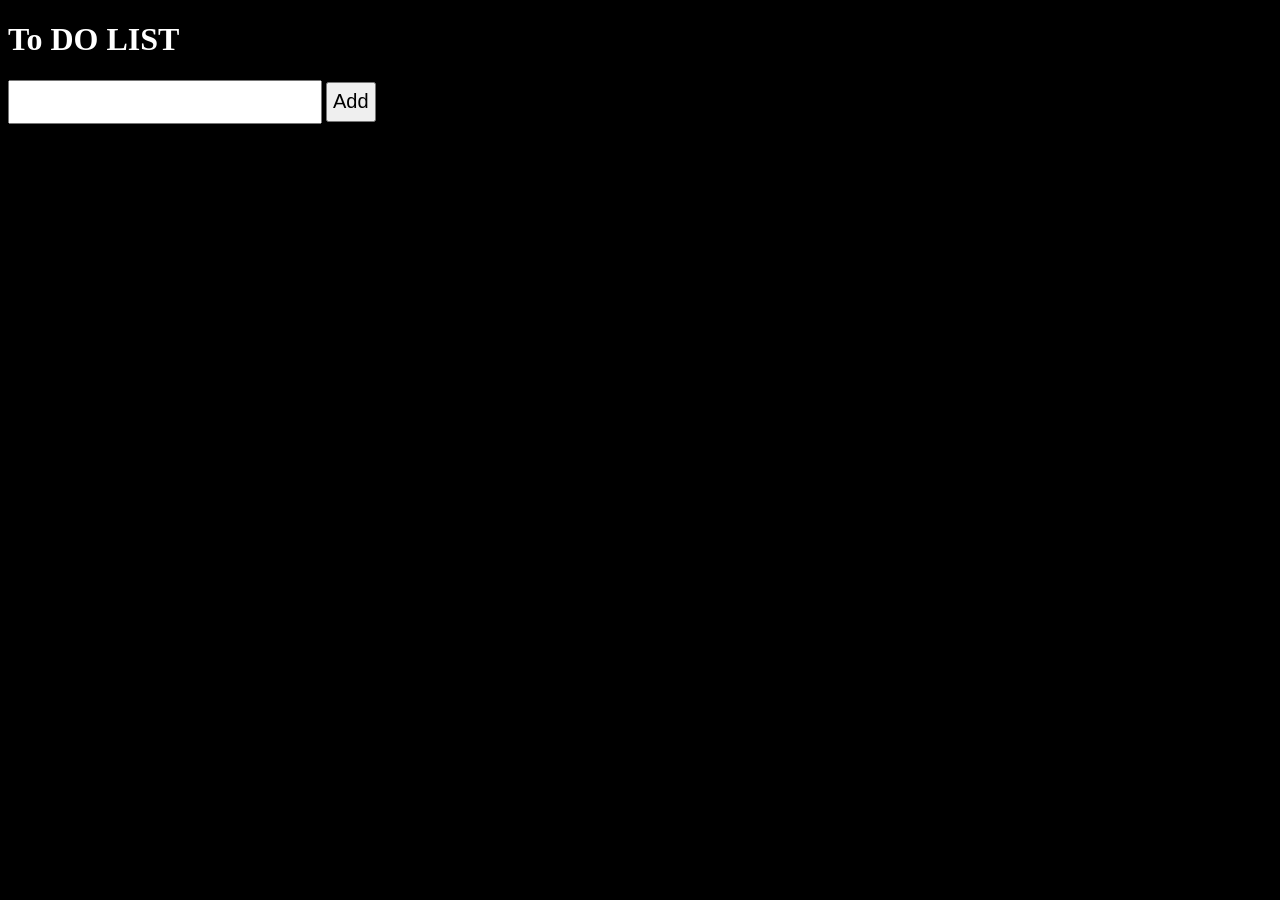
<file: todo-list/index.html>
<!DOCTYPE html>
<html lang="en">
<head>
  <meta charset="UTF-8">
  <meta name="viewport" content="width=device-width, initial-scale=1.0">
  <title>Document</title>
</head>
<body style="background-color: black; color: white;">
  <h1>To DO LIST</h1>
  <form>
    <input type="text" name="task" id="task" style="width: 300px; height: 30px; padding: 5px; font-size: 20px;" required;>
    <button type="submit" style="height: 40px; padding: 5px; font-size: 20px;">Add</button>
  </form>

  <div id="allTask"></div>
</body>
<script src="./first.js"></script>
</html>
</file>
